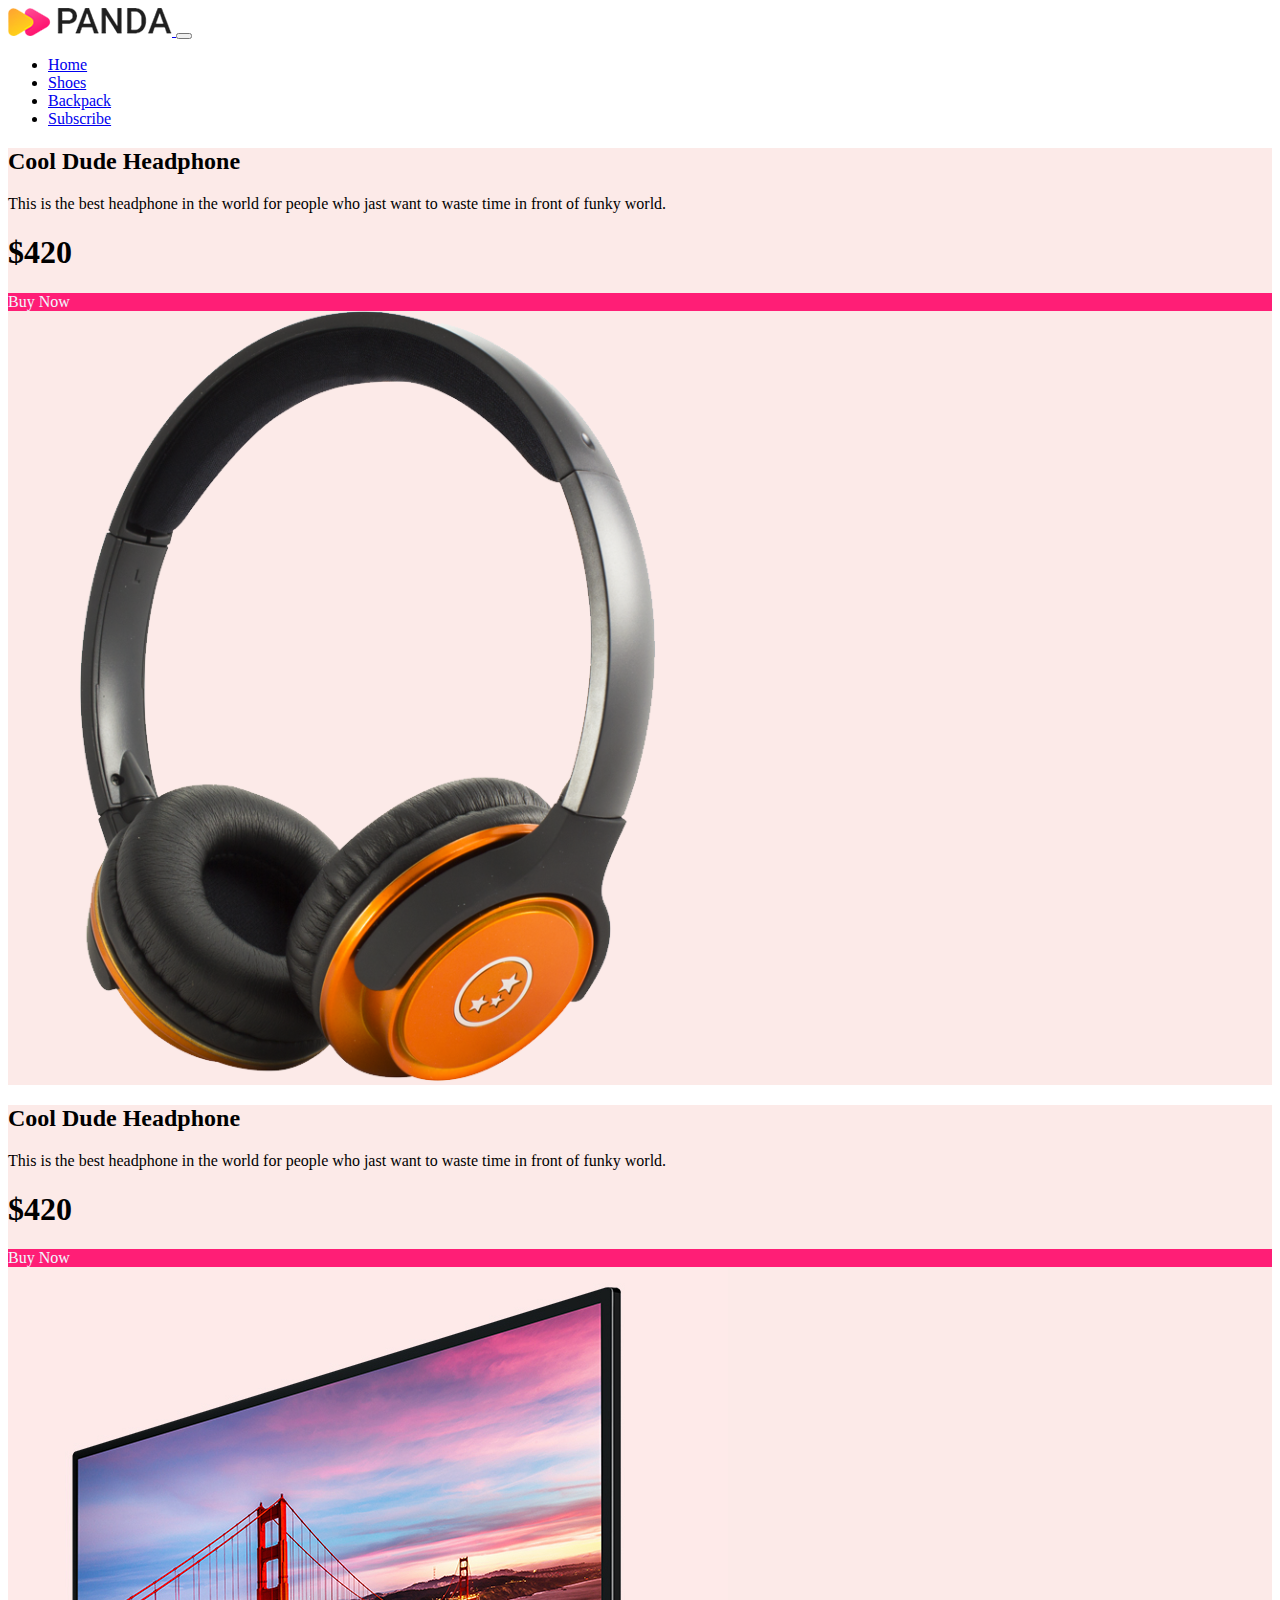
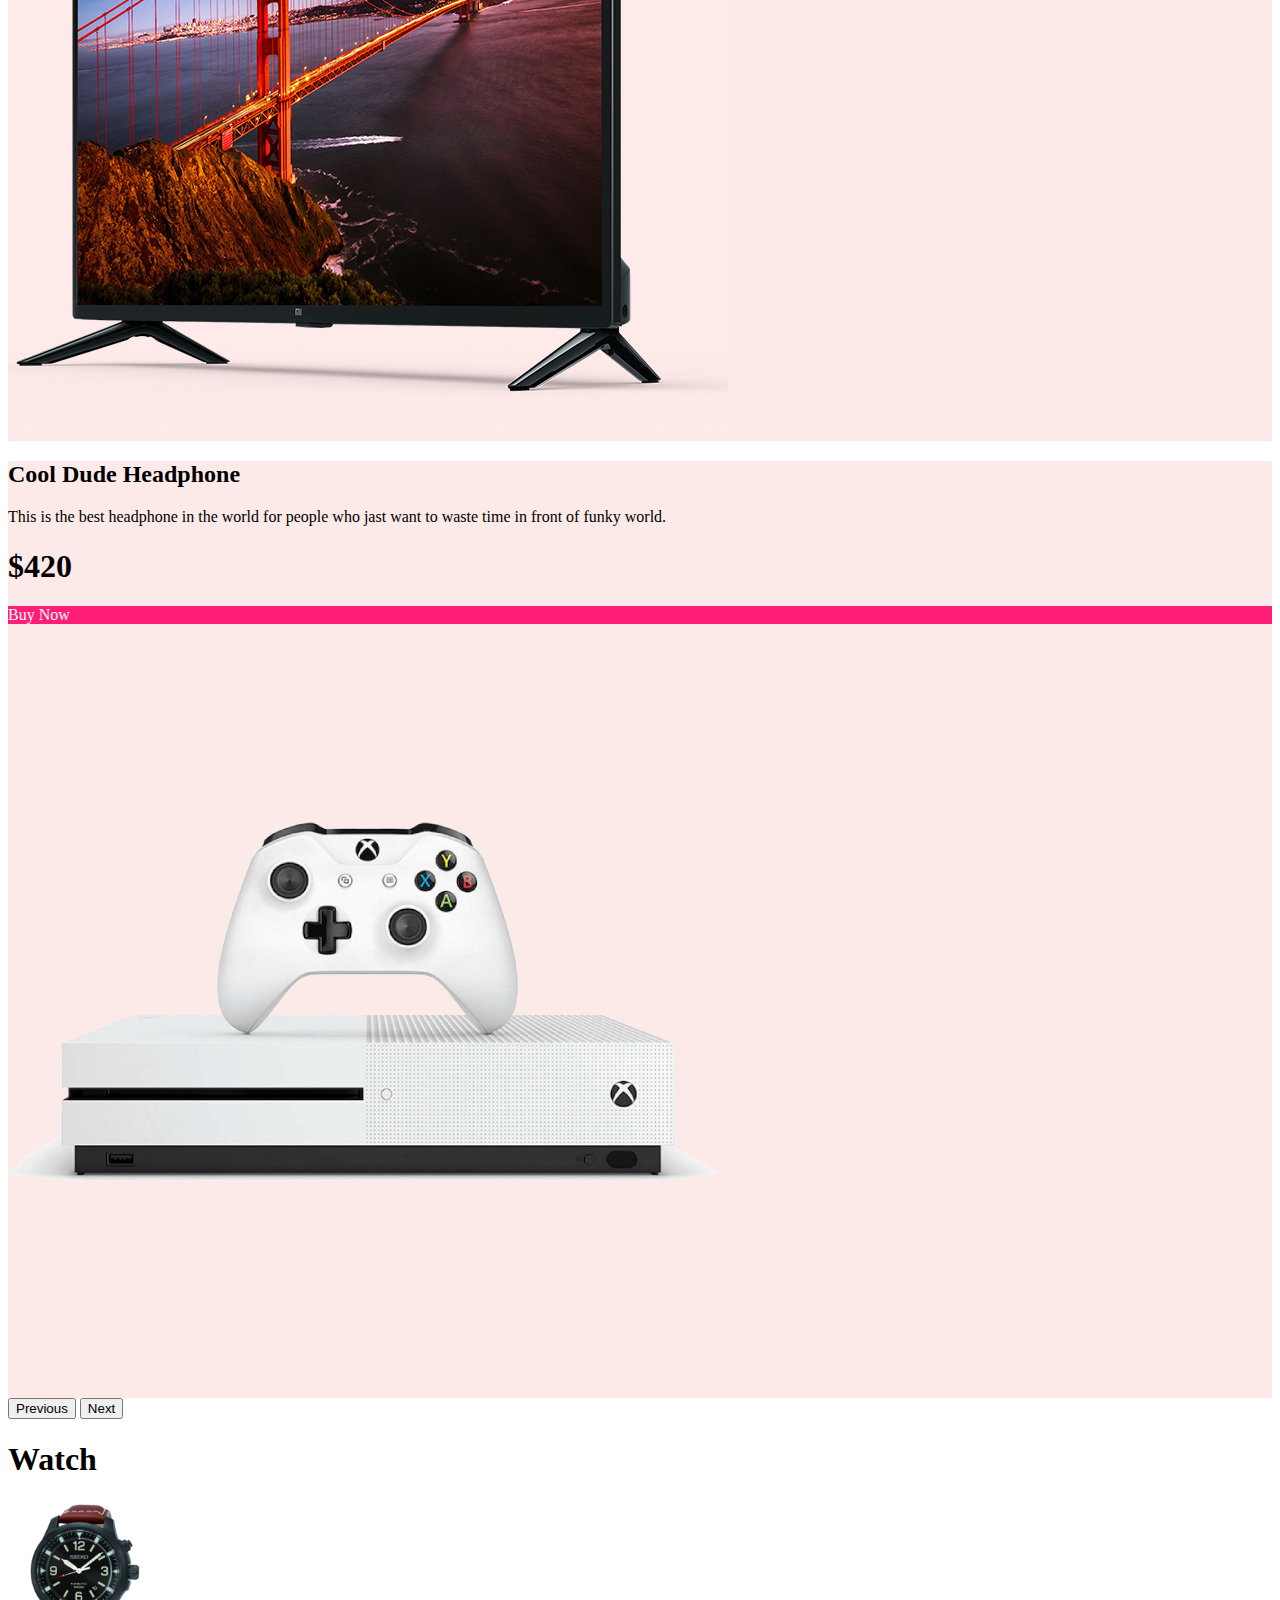
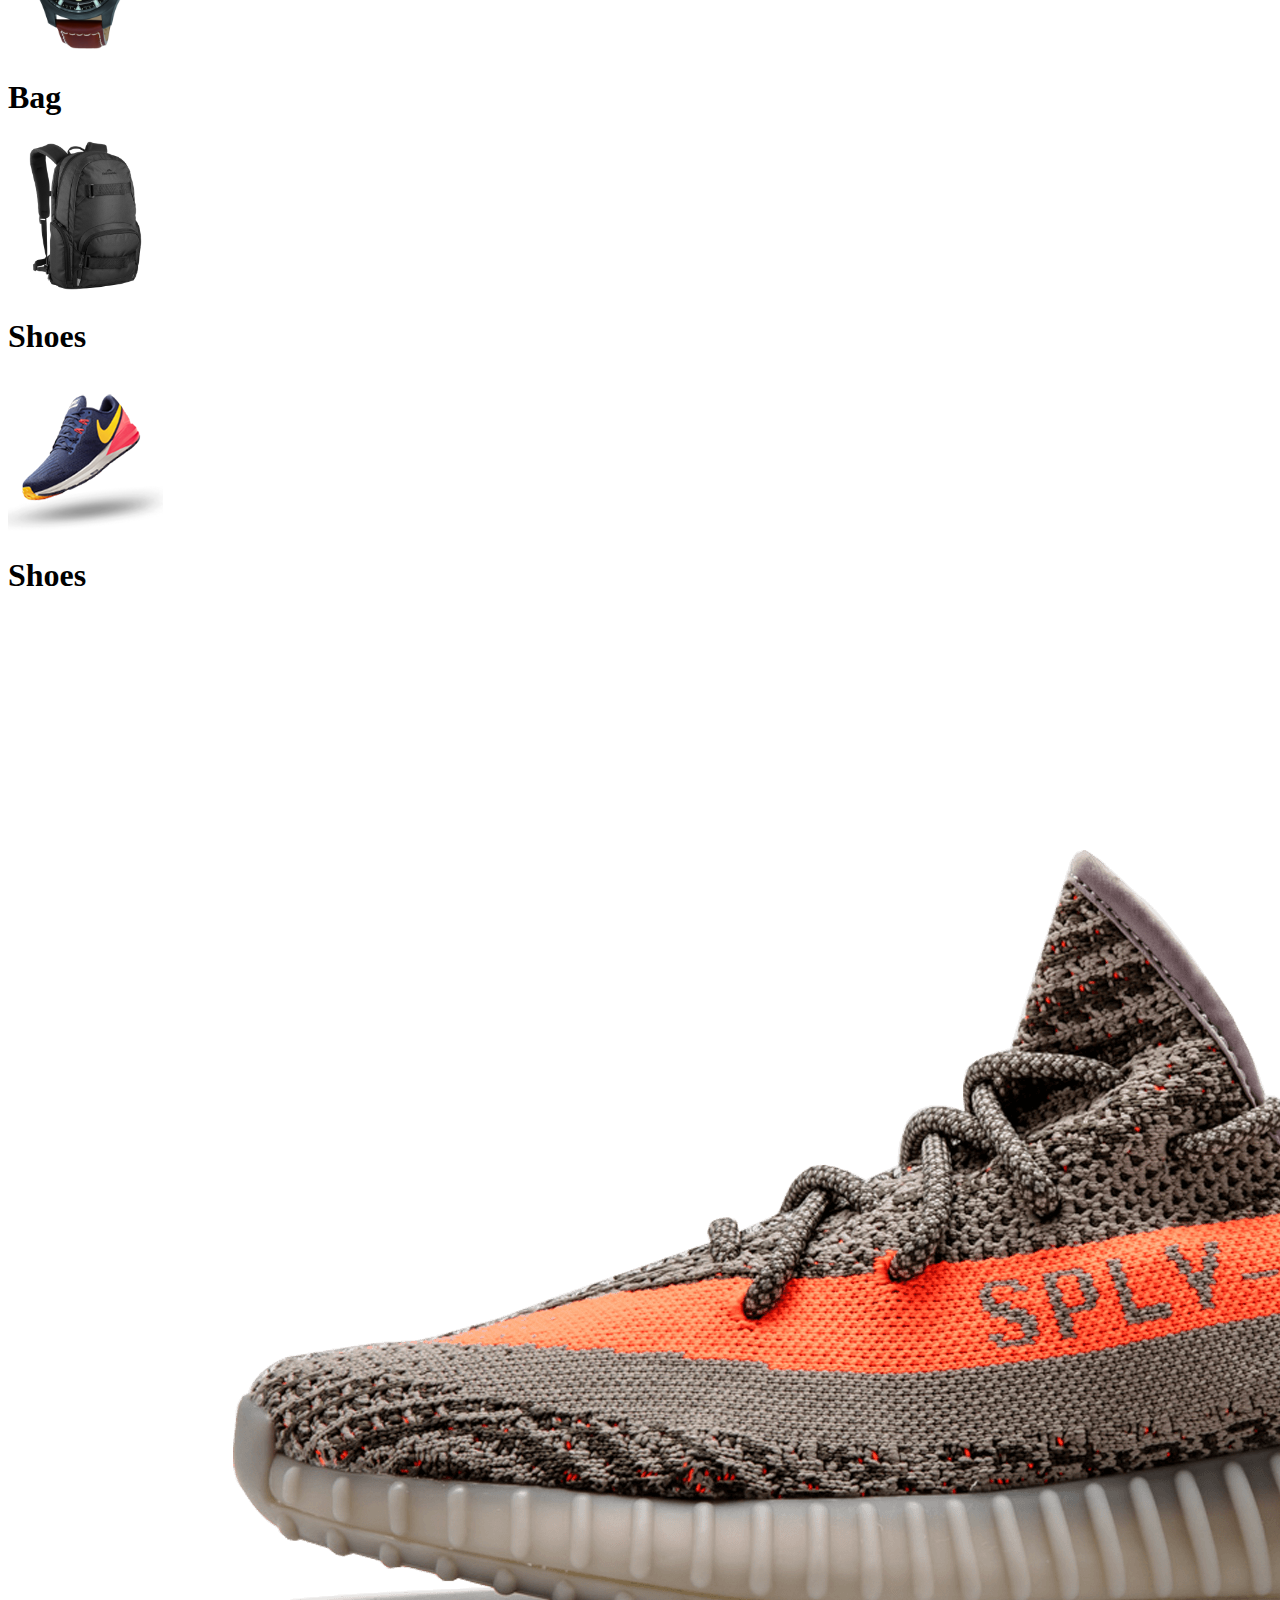
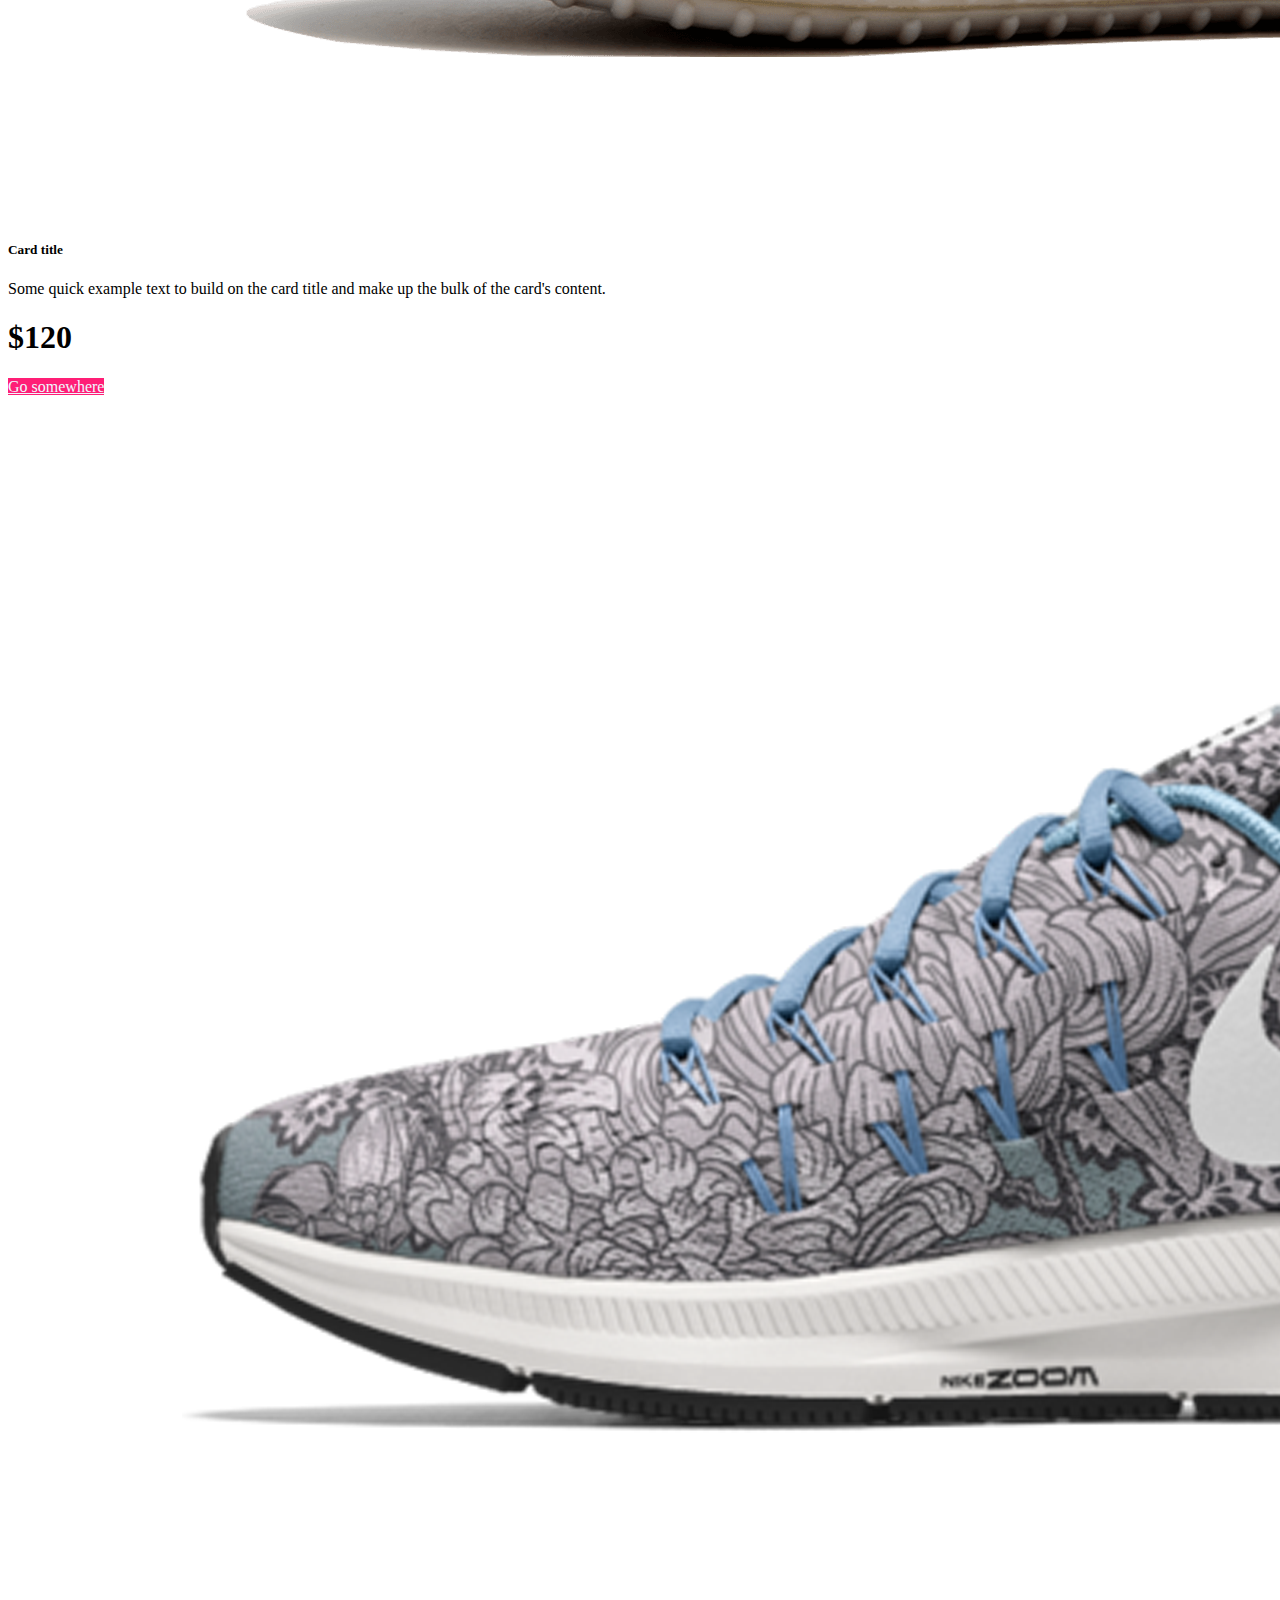
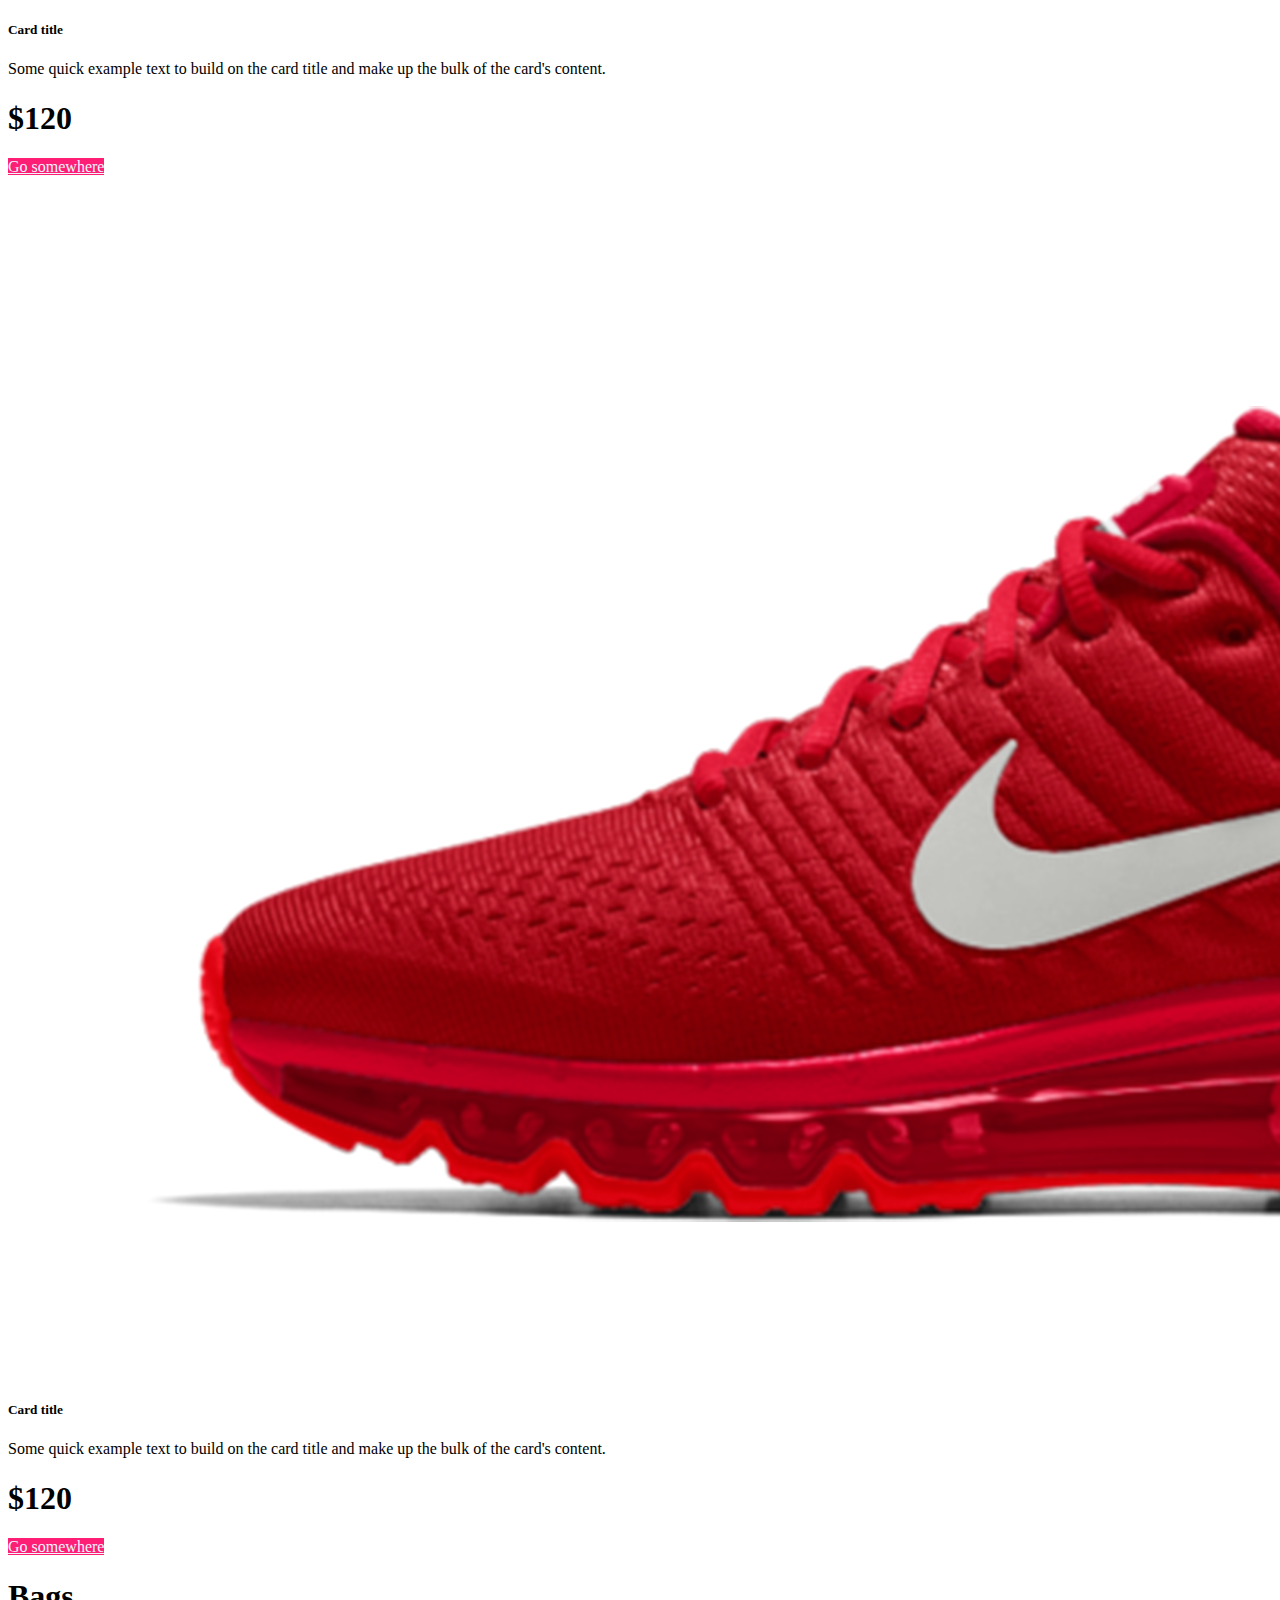
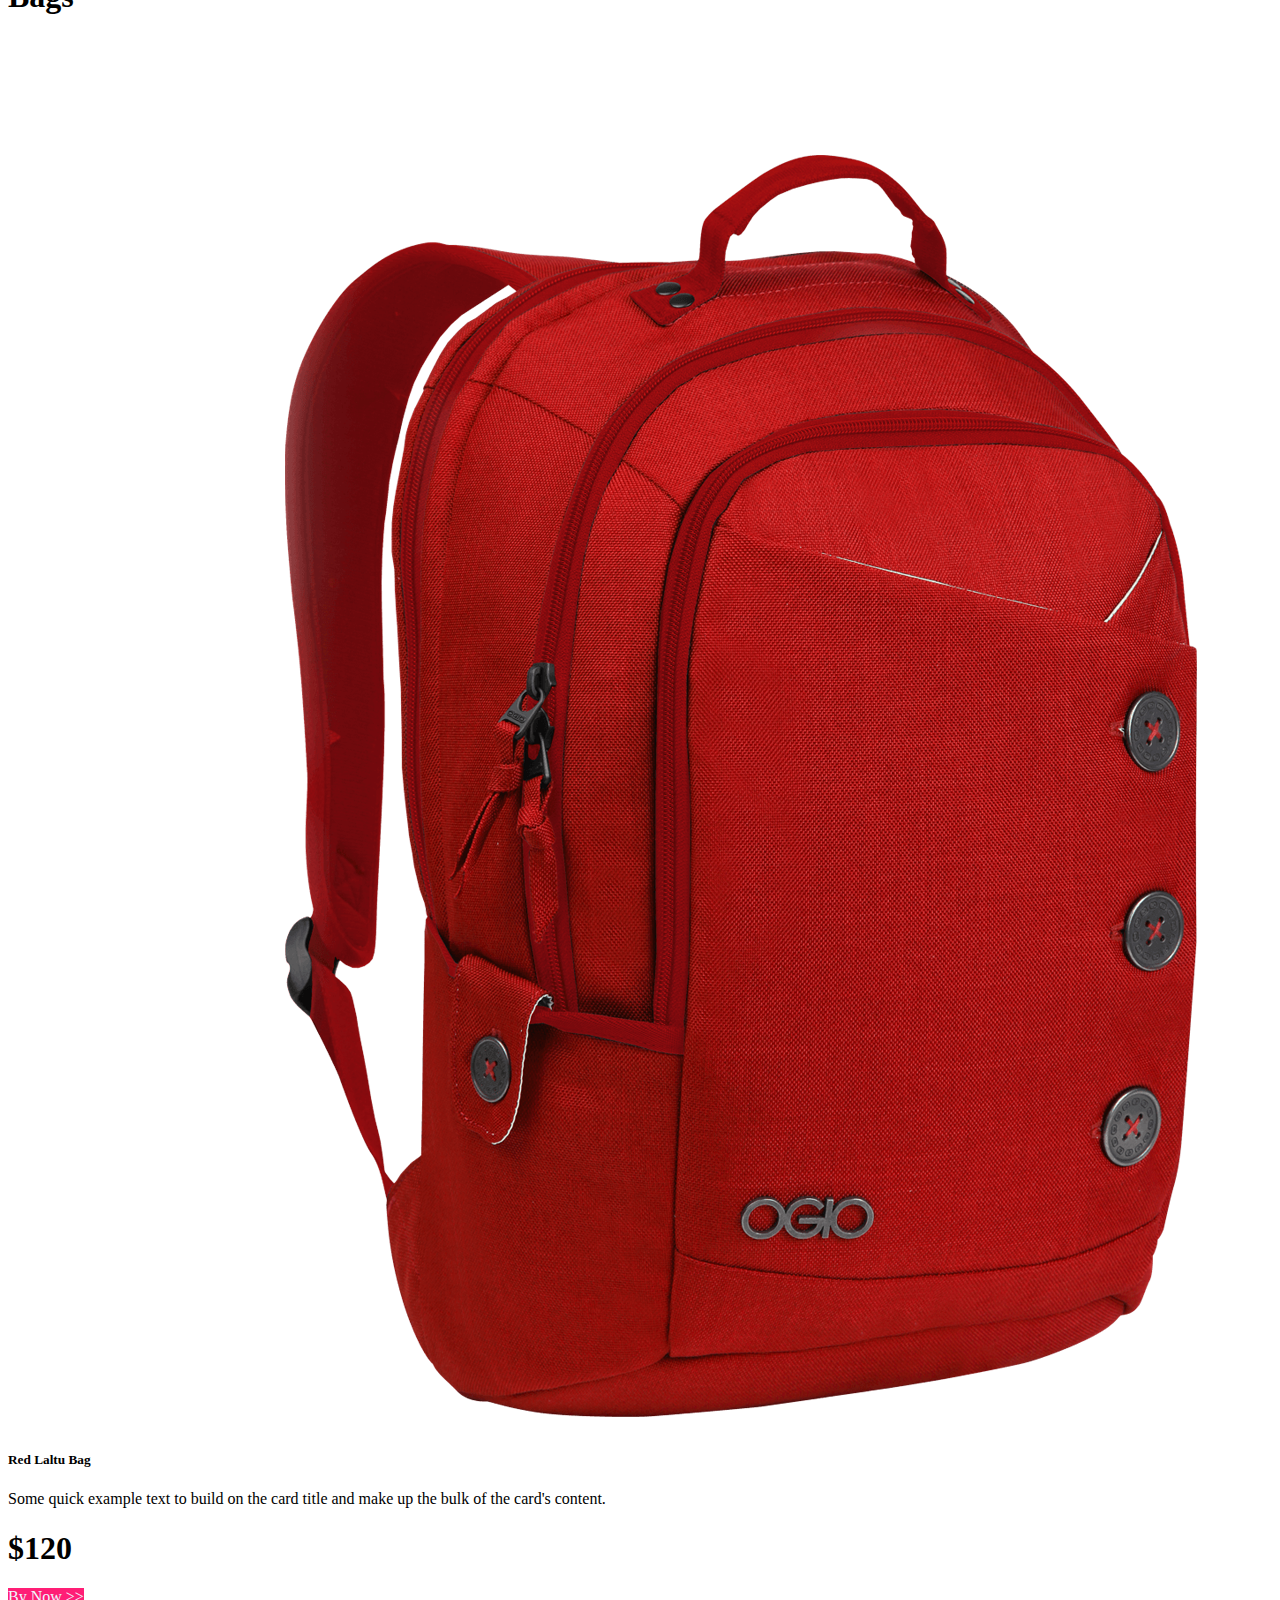
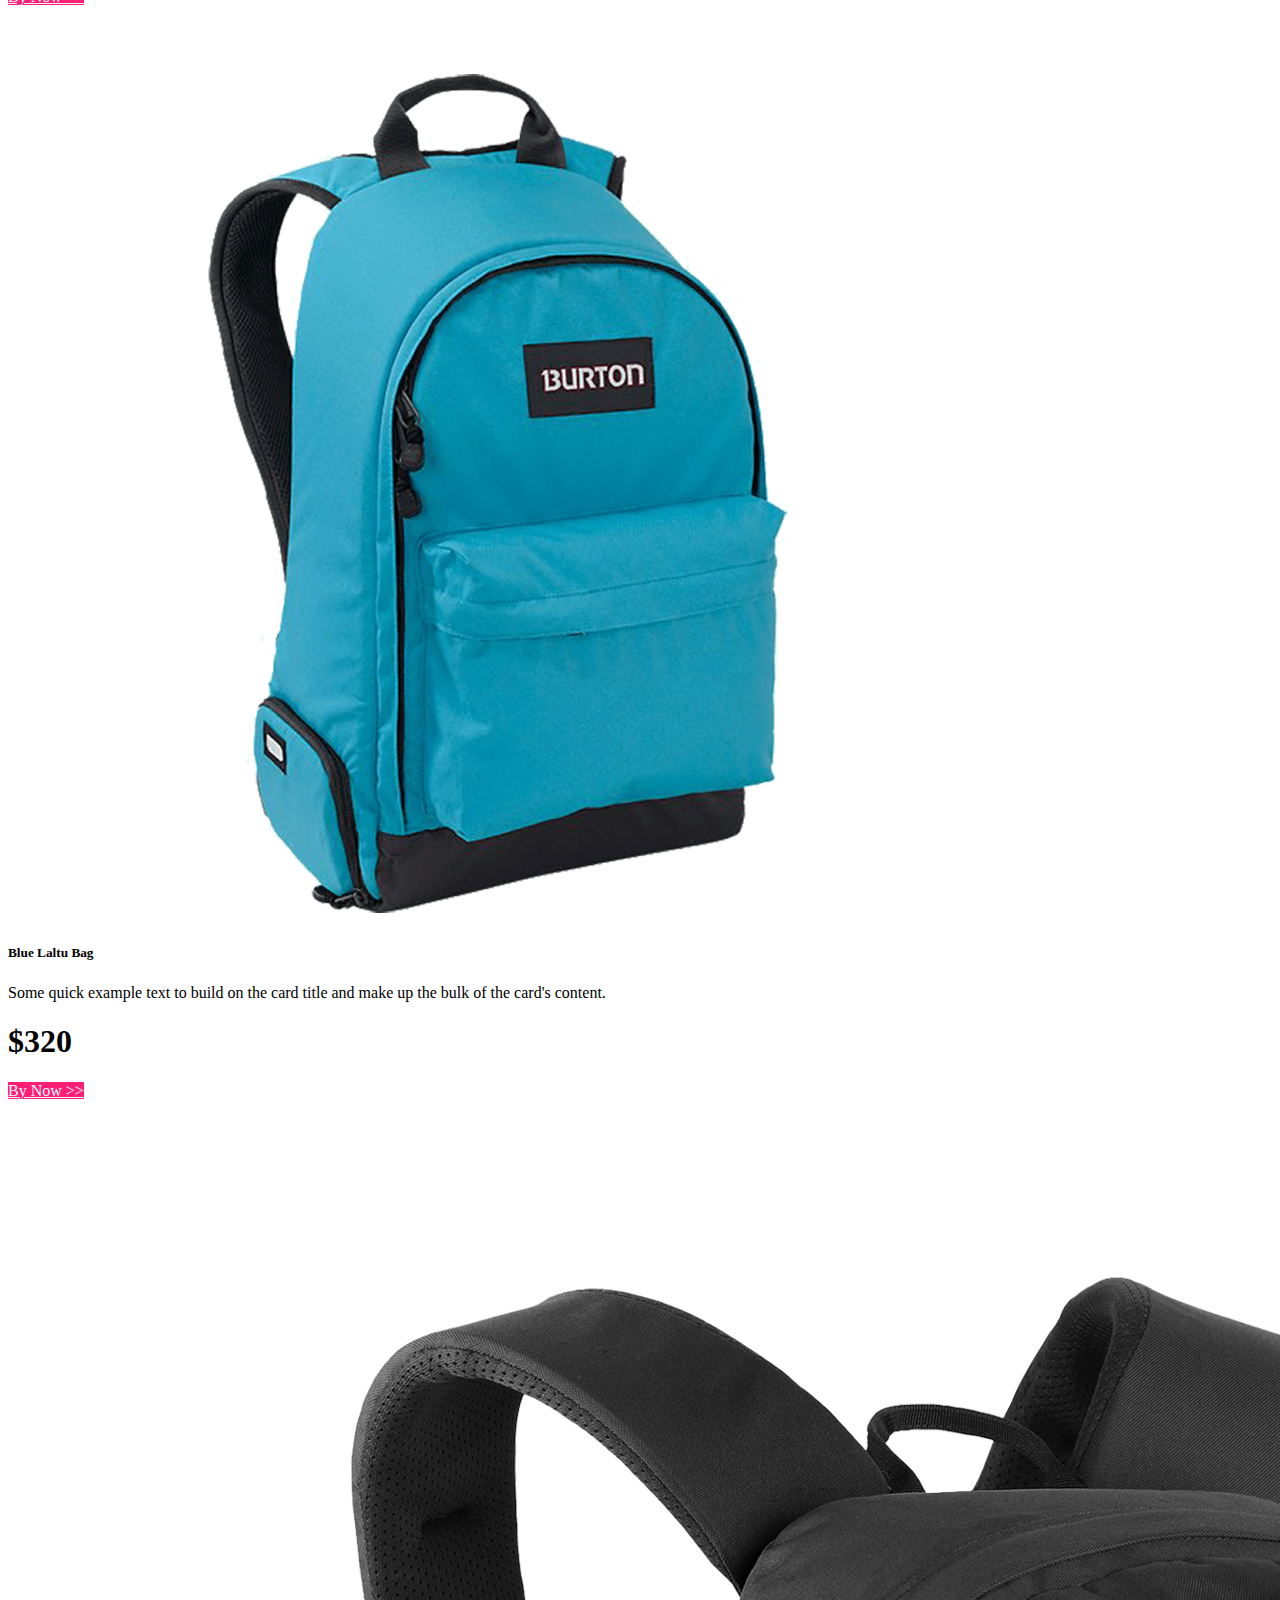
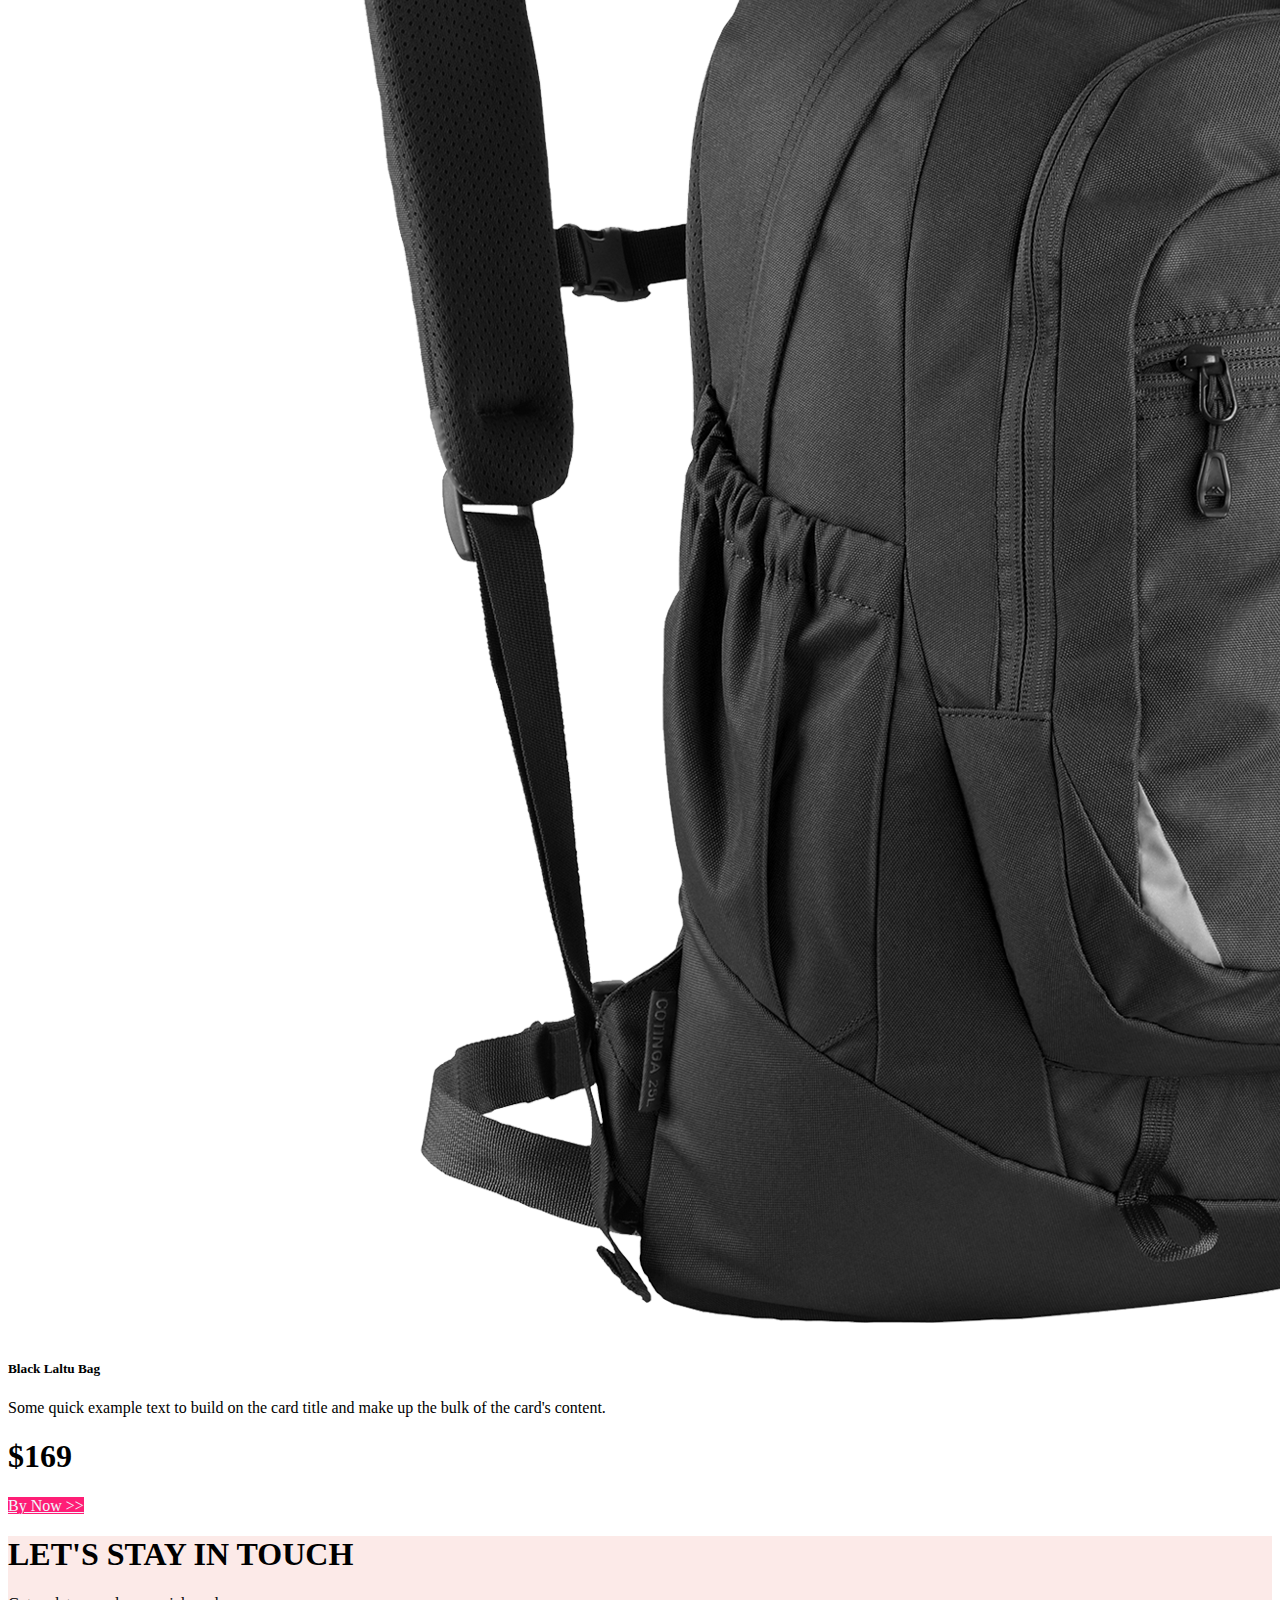
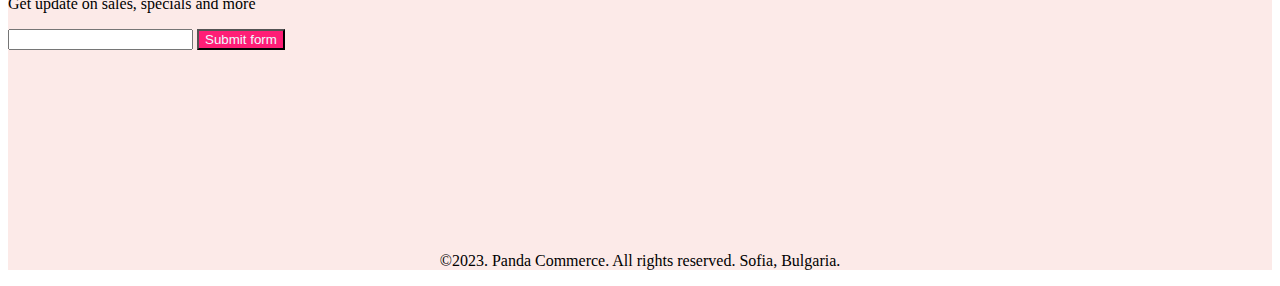
<file: index.html>
<!doctype html>
<html lang="en">
  <head>
    <!-- Required meta tags -->
    <meta charset="utf-8">
    <meta name="viewport" content="width=device-width, initial-scale=1">

    <!-- Bootstrap CSS -->
    <link href="https://cdn.jsdelivr.net/npm/bootstrap@5.0.2/dist/css/bootstrap.min.css" rel="stylesheet" integrity="sha384-EVSTQN3/azprG1Anm3QDgpJLIm9Nao0Yz1ztcQTwFspd3yD65VohhpuuCOmLASjC" crossorigin="anonymous">
    <!-- link-css-style-sheet  -->
    <link rel="stylesheet" href="style.css">
    <title>Hello, world!</title>
  </head>
  <body>
<header>
   <div class="container">
    <nav class="navbar fixed-top navbar-expand-lg navbar-light bg-light py-4">
        <div class="container">
          <a class="navbar-brand" href="#">
            <img src="images/logo.png" alt="">
          </a>
          <button class="navbar-toggler" type="button" data-bs-toggle="collapse" data-bs-target="#navbarSupportedContent" aria-controls="navbarSupportedContent" aria-expanded="false" aria-label="Toggle navigation">
            <span class="navbar-toggler-icon"></span>
          </button>
          <div class="collapse navbar-collapse" id="navbarSupportedContent">
            <ul class="navbar-nav me-auto mb-2 mb-lg-0">
              <li class="nav-item">
                <a class="nav-link active" aria-current="page" href="#">Home</a>
              </li>
              <li class="nav-item">
                <a class="nav-link" href="#shoes">Shoes</a>
              </li>
              
              <li class="nav-item">
                <a class="nav-link" href="#bags">Backpack</a>
              </li>

              <li class="nav-item">
                <a class="nav-link" href="#">Subscribe</a>
              </li>
            </ul>
            
          </div>
        </div>
      </nav>
   </div>

   <!-- slider starts-with-homepage  -->

   <div class="container mt-5 ">
    <div id="carouselExampleControls" class="carousel slide" data-bs-ride="carousel">
        <div class="carousel-inner rounded">
          <div class="carousel-item active panda-bg-info p-5">
            <div class="row">
                <div class="col-lg-7  d-flex align-items-center   ">
                    <div>
                        <h2>Cool Dude Headphone</h2>
                    <p>This is the best headphone in the world for people who jast want to waste time in front of funky world.</p>
                    <h1>$420</h1>
                    <div class="btn panda-btn-war">Buy Now</div>
                    </div>
                </div>
                <div class="col-lg-5 ">
                    <img  src="images/banner-images/headphone.png" class="img-fluid" alt="...">

                </div>
            </div>

            
        </div>
          <div class="carousel-item panda-bg-info p-5">
            <div class="row">
                <div class="col-lg-7 d-flex align-items-center  ">
                    <div>
                        <h2>Cool Dude Headphone</h2>
                    <p>This is the best headphone in the world for people who jast want to waste time in front of funky world.</p>
                    <h1>$420</h1>
                    <div class="btn panda-btn-war">Buy Now</div>
                    </div>
                </div>
                <div class="col-lg-5">
                    <img  src="images/banner-images/tv.png" class="img-fluid" alt="...">

                </div>
            </div>
          </div>
          <div class="carousel-item panda-bg-info p-5">
            <div class="row">
                <div class="col-lg-7 d-flex align-items-center  ">
                    <div>
                        <h2>Cool Dude Headphone</h2>
                    <p>This is the best headphone in the world for people who jast want to waste time in front of funky world.</p>
                    <h1>$420</h1>
                    <div class="btn panda-btn-war">Buy Now</div>
                    </div>
                </div>
                <div class="col-lg-5">
                    <img  src="images/banner-images/xbox.png" class="img-fluid" alt="...">

                </div>
            </div>          
          </div>
        </div>
        <button class="carousel-control-prev" type="button" data-bs-target="#carouselExampleControls" data-bs-slide="prev">
          <span class="carousel-control-prev-icon" aria-hidden="true"></span>
          <span class="visually-hidden">Previous</span>
        </button>
        <button class="carousel-control-next" type="button" data-bs-target="#carouselExampleControls" data-bs-slide="next">
          <span class="carousel-control-next-icon" aria-hidden="true"></span>
          <span class="visually-hidden">Next</span>
        </button>
      </div>
    
   </div>

</header>

<main>
  <!-- section make 1-with-boot start-->
  <section class="container my-5">
    <div class="row g-2">
      <div class=" col-lg-4  col-md-6 ">
        <div class="card bg-warning">
          <div class="card-body d-flex align-items-center justify-content-around">
            <h1 class="card-title">Watch</h1>
            <img src="images/categories/watch.png" alt="">
          </div>
        </div>
      </div>

      
        <div class=" col-lg-4 col-md-6 ">
          <div class="card bg-success">
            <div class="card-body d-flex align-items-center justify-content-around">
              <h1 class="card-title">Bag</h1>
              <img src="images/categories/bag.png" alt="">
            </div>
          </div>
        </div>

        
          <div class=" col-lg-4 col-md-6 ">
            <div class="card bg-primary">
              <div class="card-body d-flex align-items-center justify-content-around">
                <h1 class="card-title">Shoes</h1>
                <img src="images/categories/shoes.png" alt="">
              </div>
            </div>
          </div>

    </div>
  </section>
    <!-- section make 1-with-boot end-->

      <!-- section make 2-with-boot start-->

  <section id="shoes">
    <div class="container my-3">
      <h1>Shoes</h1>
      <div class="row row-cols-1 row-cols-lg-3 row-cols-md-2 g-4 ">
        <div class="col">
          <div class="card h-100 shadow p-3 mb-5 bg-body rounded border-0">
            <img src="images/shoes/shoe-1.png" class="card-img-top" alt="...">
            <div class="card-body">
              <h5 class="card-title">Card title</h5>
              <p class="card-text">Some quick example text to build on the card title and make up the bulk of the card's content.</p>
              <h1>$120</h1>
              <a href="#" class="btn panda-btn-pry mt-5">Go somewhere</a>
            </div>
          </div>
          
          </div>

          <div class="col">
            <div class="card h-100 shadow p-3 mb-5 bg-body rounded border-0">
              <img src="images/shoes/shoe-2.png" class="card-img-top" alt="...">
              <div class="card-body">
                <h5 class="card-title">Card title</h5>
                <p class="card-text">Some quick example text to build on the card title and make up the bulk of the card's content.</p>
                <h1>$120</h1>
                <a href="#" class="btn panda-btn-pry mt-5">Go somewhere</a>
              </div>
            </div>
            </div>

            <div class="col">
              <div class="card h-100 shadow p-3 mb-5 bg-body rounded border-0">
                <img src="images/shoes/shoe-3.png" class="card-img-top" alt="...">
                <div class="card-body">
                  <h5 class="card-title">Card title</h5>
                  <p class="card-text">Some quick example text to build on the card title and make up the bulk of the card's content.</p>
                  <h1>$120</h1>
                  <a href="#" class="btn panda-btn-pry mt-5">Go somewhere</a>
                </div>
              </div>
            </div>

        </div>
      </div>
  </section>

      <!-- section make 2-with-boot end-->


      <!-- section make 3-with-boot start-->
      <section id="bags">
        <div class="container my-3">
          <h1>Bags</h1>
          <div class="row row-cols-1 row-cols-lg-3 row-cols-md-2 g-4 ">
            <div class="col">
              <div class="card h-80 shadow p-3 mb-5 bg-body rounded border-0">
                <img src="images/bags/bag-1.png" class="card-img-top" alt="...">
                <div class="card-body">
                  <h5 class="card-title">Red Laltu Bag</h5>
                  <p class="card-text">Some quick example text to build on the card title and make up the bulk of the card's content.</p>
                  <h1>$120</h1>
                  <a href="#" class="btn panda-btn-pry mt-5">By Now >></a>
                </div>
              </div>
              
              </div>
    
              <div class="col">
                <div class="card h-80 shadow p-3 mb-5 bg-body rounded border-0">
                  <img src="images/bags/bag-2.png" class="card-img-top" alt="...">
                  <div class="card-body">
                    <h5 class="card-title">Blue Laltu Bag</h5>
                    <p class="card-text">Some quick example text to build on the card title and make up the bulk of the card's content.</p>
                    <h1>$320</h1>
                    <a href="#" class="btn panda-btn-pry mt-5">By Now >></a>
                  </div>
                </div>
                </div>
    
                <div class="col">
                  <div class="card h-80 shadow p-3 mb-5 bg-body rounded border-0">
                    <img src="images/bags/bag-3.png" class="card-img-top" alt="...">
                    <div class="card-body">
                      <h5 class="card-title">Black Laltu Bag</h5>
                      <p class="card-text">Some quick example text to build on the card title and make up the bulk of the card's content.</p>
                      <h1>$169</h1>
                      <a href="#" class="btn panda-btn-pry mt-5">By Now >></a>
                    </div>
                  </div>
                </div>
    
            </div>
          </div>
      </section>
      <!-- section make 3-with-boot end-->

</main>

<footer  class="panda-bg-info" id="footer">
  <section style="height: 300px;" class="container d-flex align-items-center justify-content-center">
    <div class="foot">
      <h1>LET'S STAY IN TOUCH</h1>
    <P>Get update on sales, specials and more</P>

    
    <from class="mb-1">
      <input type="text" class="form-control" id="validationTooltip01"  required>
    </from>
      <button class="btn panda-btn-war mt-2" type="submit">Submit form</button>

    </div>
  </section>
  <p style="text-align:center;">©2023. Panda Commerce. All rights reserved. Sofia, Bulgaria.</p>
</footer>

    <!-- Option 1: Bootstrap Bundle with Popper -->
    <script src="https://cdn.jsdelivr.net/npm/bootstrap@5.0.2/dist/js/bootstrap.bundle.min.js" integrity="sha384-MrcW6ZMFYlzcLA8Nl+NtUVF0sA7MsXsP1UyJoMp4YLEuNSfAP+JcXn/tWtIaxVXM" crossorigin="anonymous"></script>
  </body>
</html>
</file>
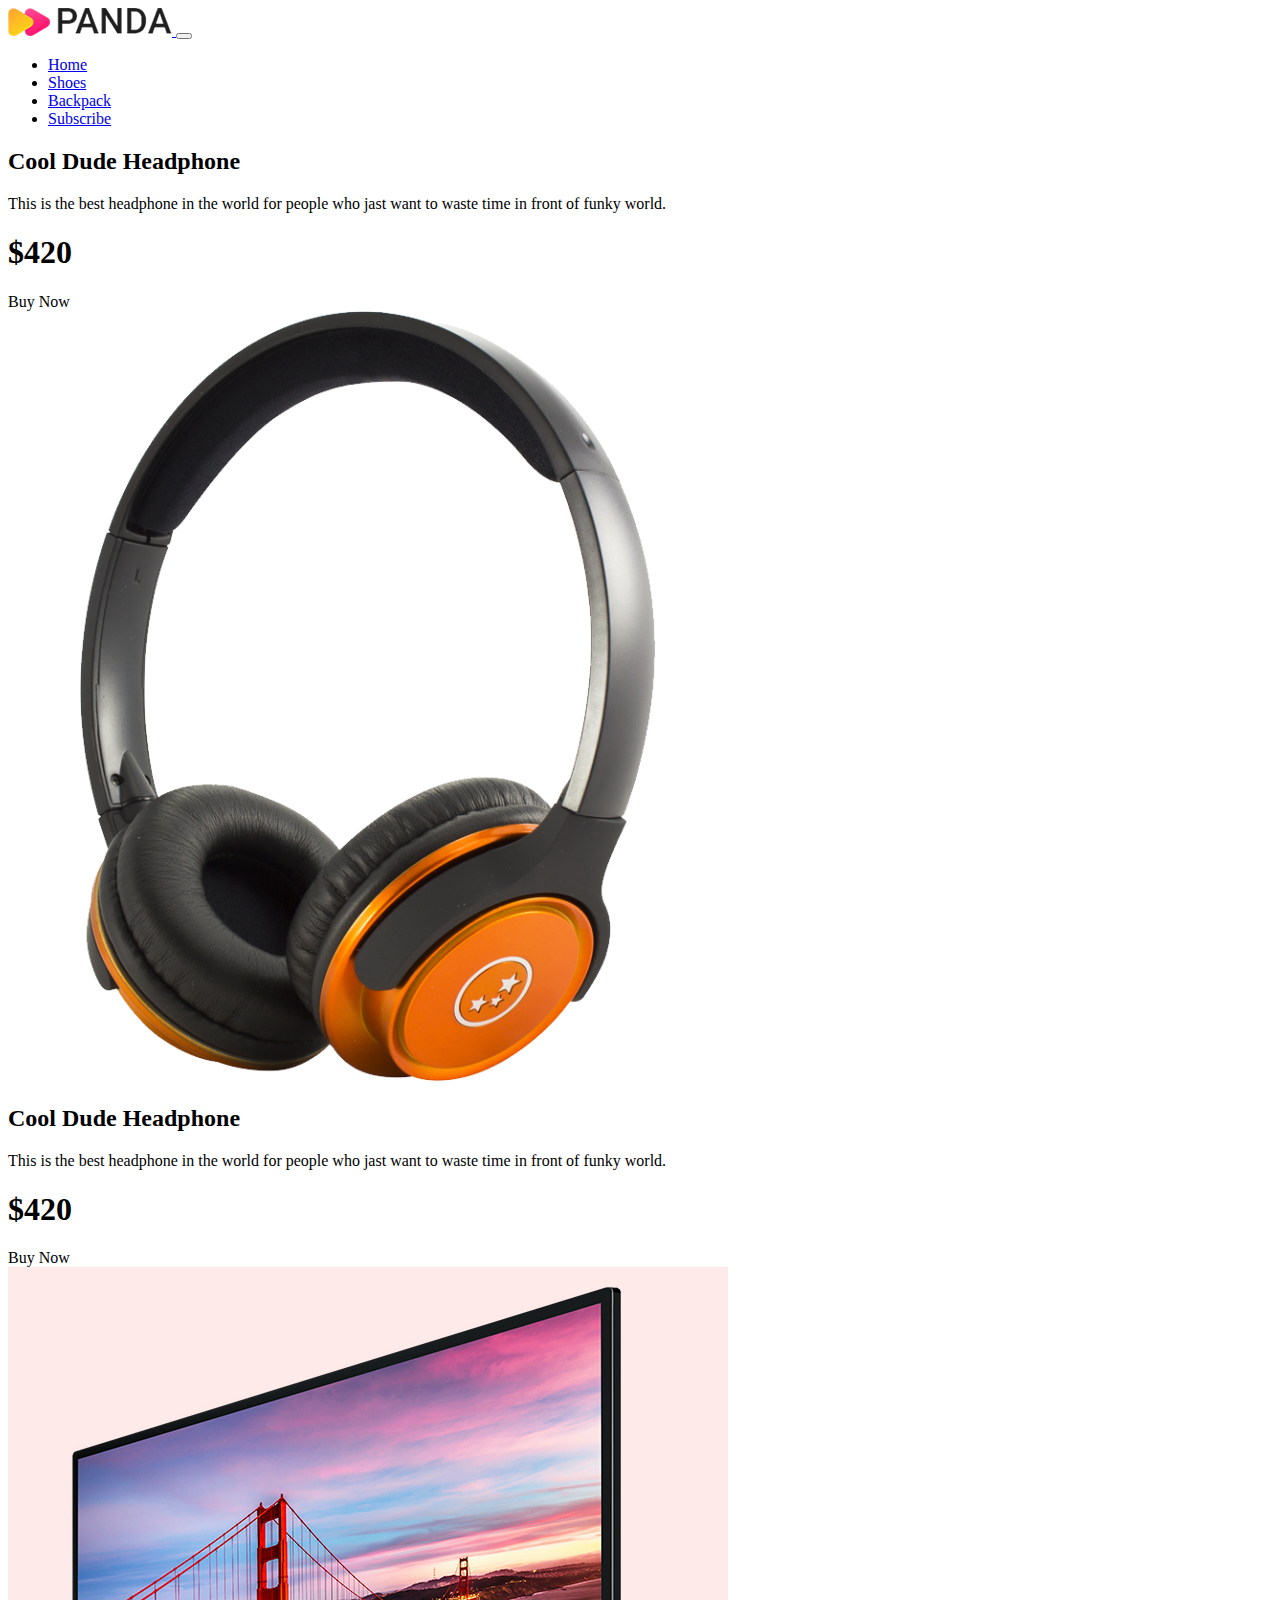
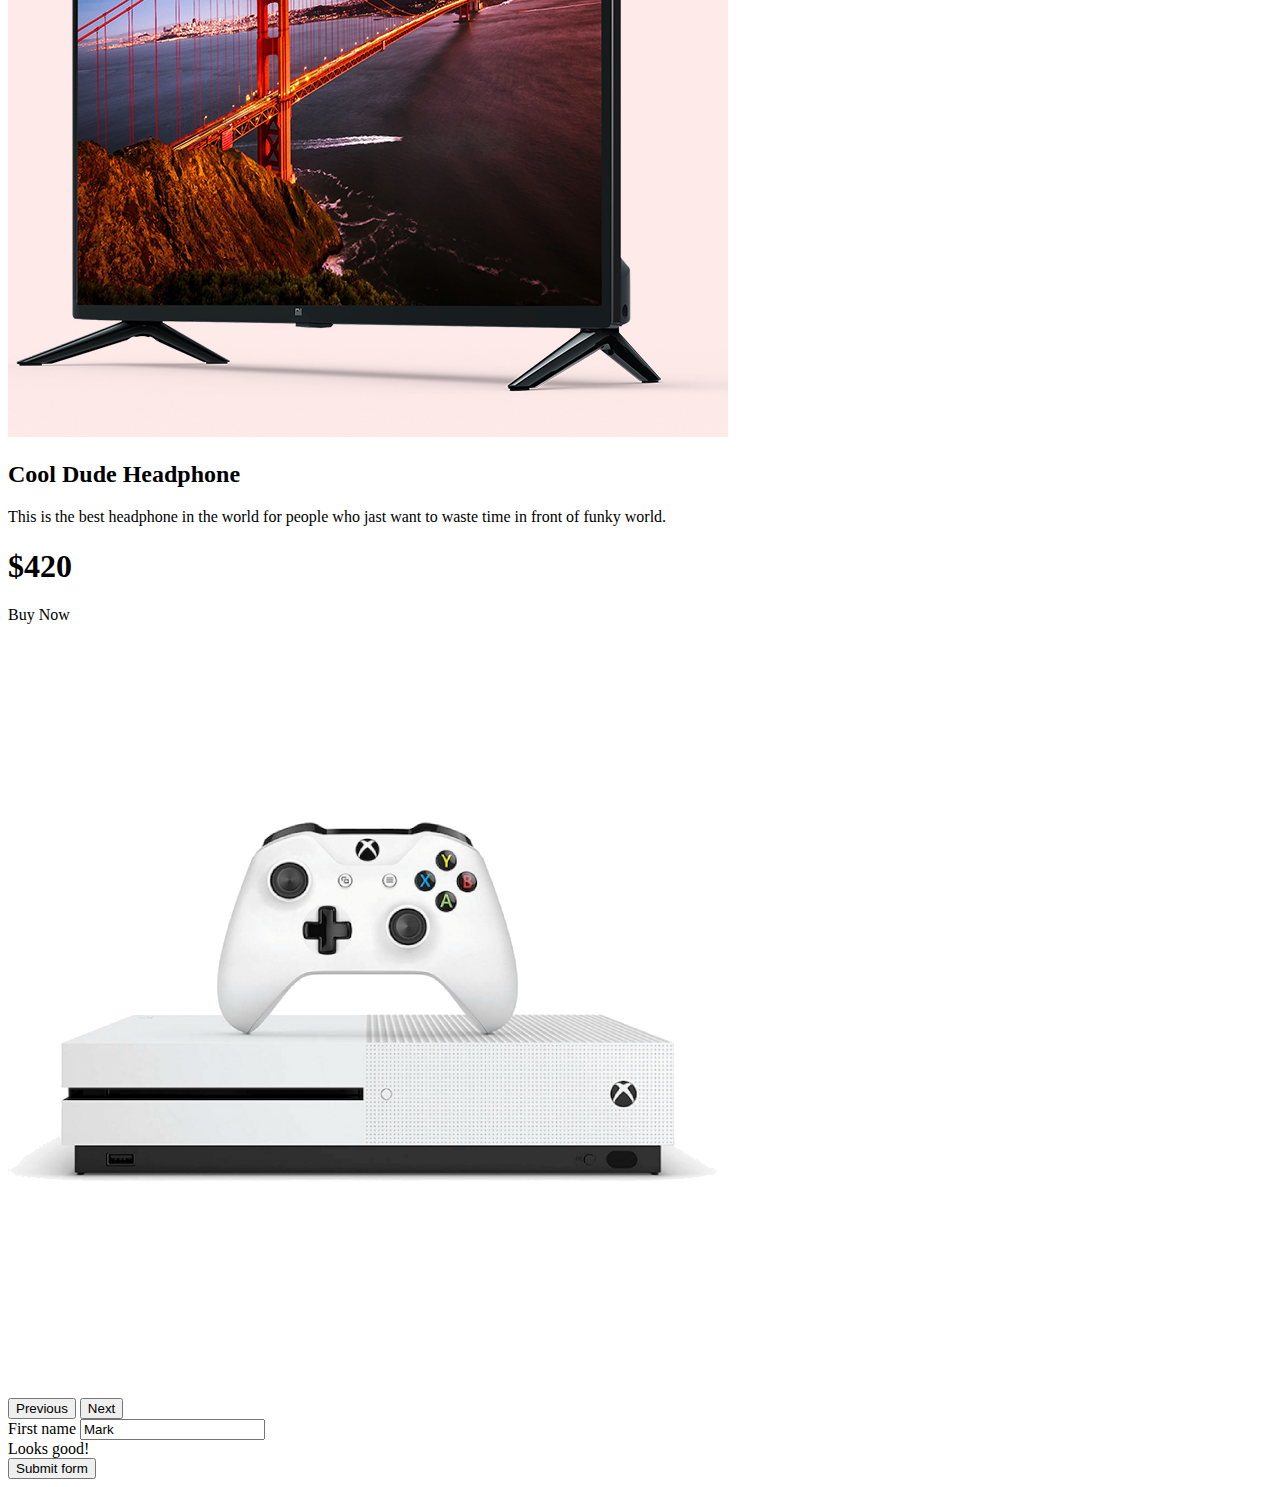
<file: inde-2.html>
<!doctype html>
<html lang="en">
  <head>
    <!-- Required meta tags -->
    <meta charset="utf-8">
    <meta name="viewport" content="width=device-width, initial-scale=1">

    <!-- Bootstrap CSS -->
    <link href="https://cdn.jsdelivr.net/npm/bootstrap@5.0.2/dist/css/bootstrap.min.css" rel="stylesheet" integrity="sha384-EVSTQN3/azprG1Anm3QDgpJLIm9Nao0Yz1ztcQTwFspd3yD65VohhpuuCOmLASjC" crossorigin="anonymous">

    <title>Hello, world!</title>
  </head>
  <body>
<header>
   <div class="container ">
    <nav class="navbar navbar-expand-lg navbar-light bg-light">
        <div class="container">
          <a class="navbar-brand" href="#">
            <img src="images/logo.png" alt="">
          </a>
          <button class="navbar-toggler" type="button" data-bs-toggle="collapse" data-bs-target="#navbarSupportedContent" aria-controls="navbarSupportedContent" aria-expanded="false" aria-label="Toggle navigation">
            <span class="navbar-toggler-icon"></span>
          </button>
          <div class="collapse navbar-collapse" id="navbarSupportedContent">
            <ul class="navbar-nav me-auto mb-2 mb-lg-0">
              <li class="nav-item">
                <a class="nav-link active" aria-current="page" href="#">Home</a>
              </li>
              <li class="nav-item">
                <a class="nav-link" href="#">Shoes</a>
              </li>
              
              <li class="nav-item">
                <a class="nav-link" href="#">Backpack</a>
              </li>

              <li class="nav-item">
                <a class="nav-link" href="#">Subscribe</a>
              </li>
            </ul>
            
          </div>
        </div>
      </nav>
   </div>

   <!-- slider starts-with-homepage  -->

   <div class="container mt-5 ">
    <div id="carouselExampleControls" class="carousel slide" data-bs-ride="carousel">
        <div class="carousel-inner rounded">
          <div class="carousel-item active bg-info p-5">
            <div class="row">
                <div class="col-lg-7  d-flex align-items-center   ">
                    <div>
                        <h2>Cool Dude Headphone</h2>
                    <p>This is the best headphone in the world for people who jast want to waste time in front of funky world.</p>
                    <h1>$420</h1>
                    <div class="btn btn-warning">Buy Now</div>
                    </div>
                </div>
                <div class="col-lg-5 ">
                    <img  src="images/banner-images/headphone.png" class="img-fluid" alt="...">

                </div>
            </div>

            
        </div>
          <div class="carousel-item bg-info p-5">
            <div class="row">
                <div class="col-lg-7 d-flex align-items-center  ">
                    <div>
                        <h2>Cool Dude Headphone</h2>
                    <p>This is the best headphone in the world for people who jast want to waste time in front of funky world.</p>
                    <h1>$420</h1>
                    <div class="btn btn-warning">Buy Now</div>
                    </div>
                </div>
                <div class="col-lg-5">
                    <img  src="images/banner-images/tv.png" class="img-fluid" alt="...">

                </div>
            </div>
          </div>
          <div class="carousel-item bg-info p-5">
            <div class="row">
                <div class="col-lg-7 d-flex align-items-center  ">
                    <div>
                        <h2>Cool Dude Headphone</h2>
                    <p>This is the best headphone in the world for people who jast want to waste time in front of funky world.</p>
                    <h1>$420</h1>
                    <div class="btn btn-warning">Buy Now</div>
                    </div>
                </div>
                <div class="col-lg-5">
                    <img  src="images/banner-images/xbox.png" class="img-fluid" alt="...">

                </div>
            </div>          
          </div>
        </div>
        <button class="carousel-control-prev" type="button" data-bs-target="#carouselExampleControls" data-bs-slide="prev">
          <span class="carousel-control-prev-icon" aria-hidden="true"></span>
          <span class="visually-hidden">Previous</span>
        </button>
        <button class="carousel-control-next" type="button" data-bs-target="#carouselExampleControls" data-bs-slide="next">
          <span class="carousel-control-next-icon" aria-hidden="true"></span>
          <span class="visually-hidden">Next</span>
        </button>
      </div>
    
   </div>

</header>

<footer class="container my-5">
  <form class="row g-3 needs-validation bg-info" novalidate>
  <div class="col-12 ">
    <label for="validationTooltip01" class="form-label">First name</label>
    <input type="text" class="form-control" id="validationTooltip01" value="Mark" required>
    <div class="valid-tooltip">
      Looks good!
    </div>
  </div>
  
  
  <div class="col-12">
    <button class="btn btn-primary" type="submit">Submit form</button>
  </div>
</form>
</footer>

    <!-- Option 1: Bootstrap Bundle with Popper -->
    <script src="https://cdn.jsdelivr.net/npm/bootstrap@5.0.2/dist/js/bootstrap.bundle.min.js" integrity="sha384-MrcW6ZMFYlzcLA8Nl+NtUVF0sA7MsXsP1UyJoMp4YLEuNSfAP+JcXn/tWtIaxVXM" crossorigin="anonymous"></script>
  </body>
</html>
</file>
<file: style.css>
.panda-bg-info{
    background-color: #fceae8;
}
.panda-btn-war, .panda-btn-pry{
    background-color: #ff1e76;
    color: aliceblue;
}
</file>
